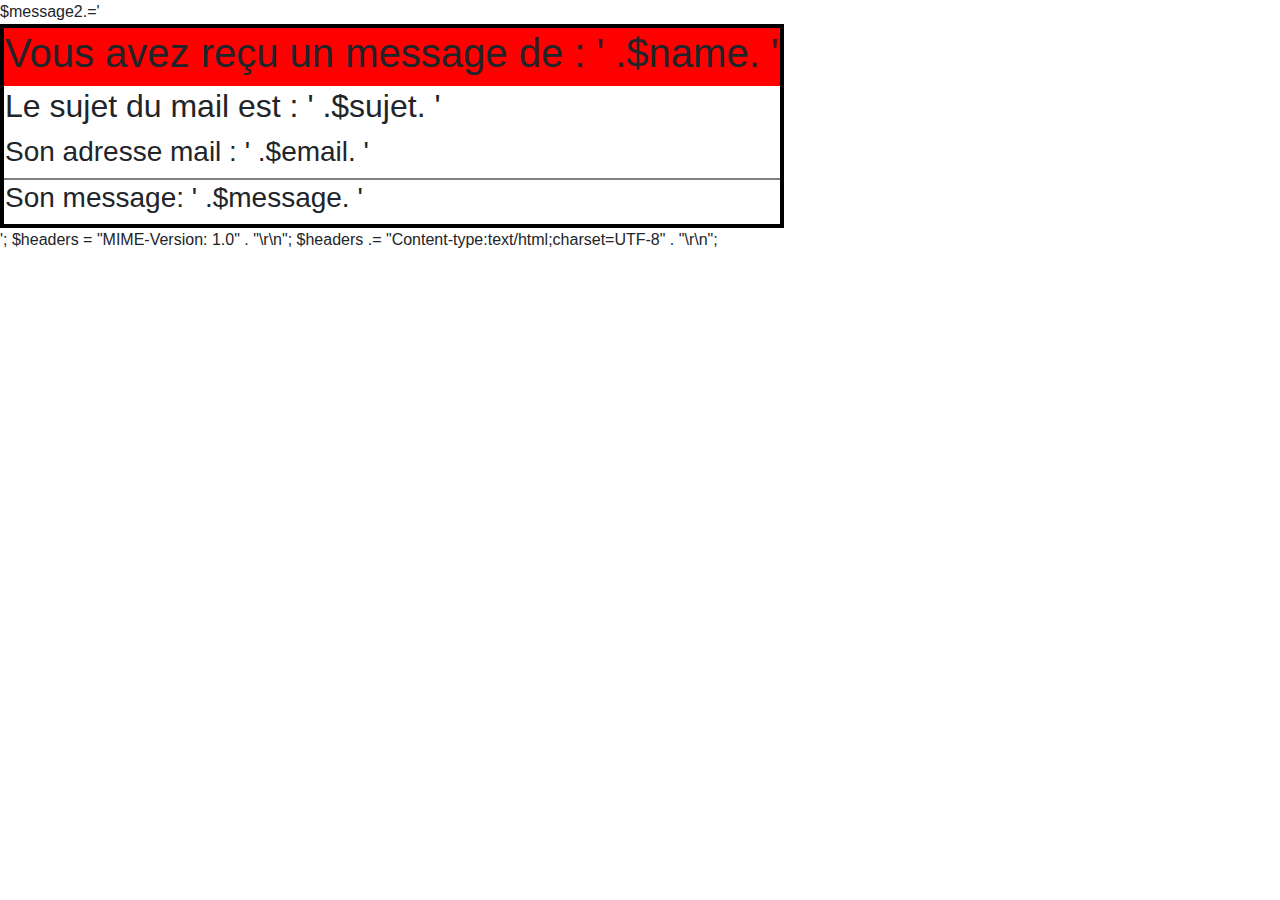
<file: assets/template_mail.html>
$message2.='
<!DOCTYPE html>
<html lang="fr">
<head>
  <meta http-equiv="Content-Type" content="text/html">
    <meta charset="UTF-8">
    <meta name="viewport" content="width=device-width, initial-scale=1.0">
    <link rel="stylesheet" href="https://maxcdn.bootstrapcdn.com/bootstrap/4.0.0/css/bootstrap.min.css" integrity="sha384-Gn5384xqQ1aoWXA+058RXPxPg6fy4IWvTNh0E263XmFcJlSAwiGgFAW/dAiS6JXm" crossorigin="anonymous">
  <title>Mail delivery </title>
</head>
<body>
  <table style="border: 4px solid black";>
    <tr style="background-color:red";>
      <div class=" text-center container">
          <td><h1>Vous avez reçu un message de : ' .$name. ' </h1></td>
      </div>
    </tr>
    <tr>
      <div class=" text-center">
        <td><h2>Le sujet du mail est : ' .$sujet. ' </h2></td>        
      </div>
    </tr>
    <tr>
      <div class=" text-center">
        <td><h3>Son adresse mail : ' .$email. '</h3></td>   
      </div>
    </tr>
    <tr style="border: 2px solid grey";>
      <div class=" text-center"> 
        <td><h3>Son message: ' .$message. '</h3></td>
      </div>
    </tr>
  </table>
</body>
</html>';
$headers = "MIME-Version: 1.0" . "\r\n";
$headers .= "Content-type:text/html;charset=UTF-8" . "\r\n";
</file>
